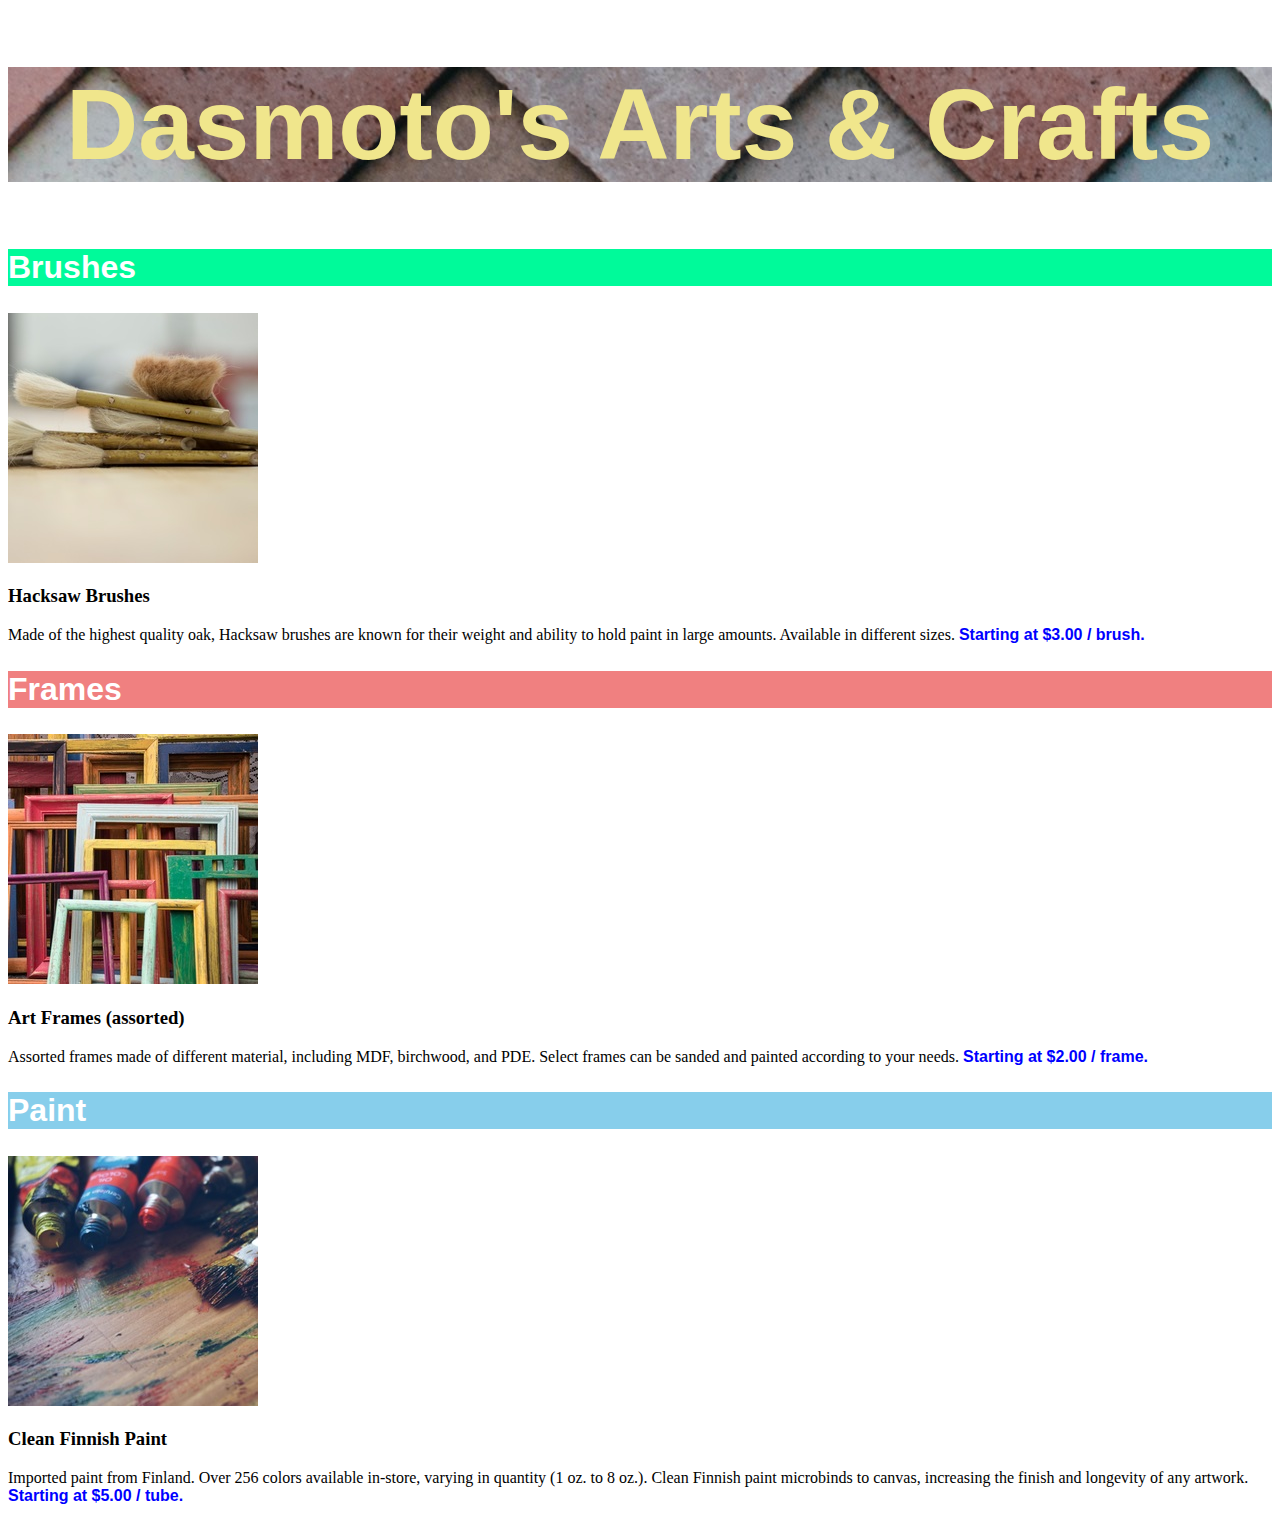
<file: Dasmoto/Dasmoto.html>
<!DOCTYPE html>

<html>
<head>
    <meta charset="utf-8">
    <title>Dasmoto</title>
    <link href="main.css" type="text/css" rel="stylesheet">
</head>
<body>
    <h1>Dasmoto's Arts & Crafts</h1>
    <div class="brushes">
        <h2>Brushes</h2>
        <img src="img/hacksaw.jpeg">
        <h3>Hacksaw Brushes</h3>
        <p>Made of the highest quality oak, 
            Hacksaw brushes are known for their weight and ability to hold paint in large amounts. 
            Available in different sizes. 
            <span class="blue">Starting at $3.00 / brush.</span></p>
        </p>
    </div>
    <div class="frames">
        <h2>Frames</h2>
        <img src="img/frames.jpeg">
        <h3>Art Frames (assorted)</h3>
        <p>Assorted frames made of different material, including MDF, birchwood, and PDE. 
            Select frames can be sanded and painted according to your needs. 
            <span class="blue">Starting at $2.00 / frame.</span></p>
    </div>
    <div class="paint">
        <h2>Paint</h2>
        <img src="img/finnish.jpeg">
        <h3>Clean Finnish Paint</h3>
        <p>Imported paint from Finland. Over 256 colors available in-store, 
            varying in quantity (1 oz. to 8 oz.). 
            Clean Finnish paint microbinds to canvas, 
            increasing the finish and longevity of any artwork. 
            <span class="blue">Starting at $5.00 / tube.</span></p>
    </div>
</div>
</body>    
</html>
</file>
<file: Dasmoto/main.css>
h1 {
    font-family: Helvetica;
    font-size: 100px;
    font-weight: bold;
    color: khaki;
    background-image: url("img/pattern.jpeg");
    text-align: center;
}

h2 {
    font-family: Helvetica;
    font-size: 32px;
    font-weight: bold;
    color: white;
}

.brushes h2 {
    background-color: mediumspringgreen;
}

.frames h2 {
    background-color: lightcoral;
}

.paint h2 {
    background-color: skyblue;
}

.blue {
    font-family: Helvetica;
    font-weight: bold;
    color: blue;
}
</file>
